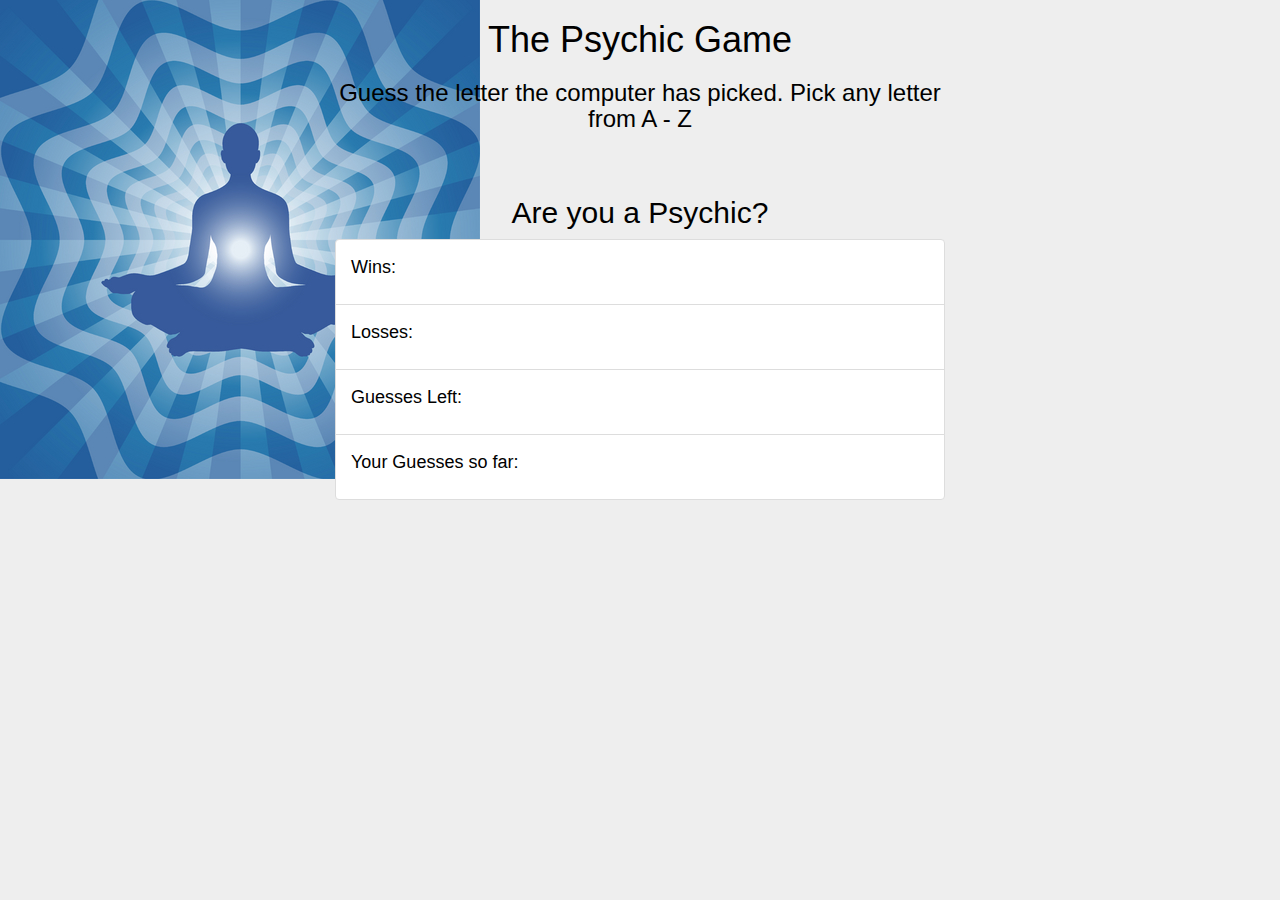
<file: index.html>
<!DOCTYPE html>
<html lang="en">

<head>
  <meta charset="UTF-8">
  <title>The Psychic Game</title>
  <link rel="stylesheet" type="text/css" href="assets/css/reset.css">
  <link rel="stylesheet" type="text/css" href="assets/css/psychicBootstrap.css">
  <link rel="stylesheet" type="text/css" href="assets/css/style.css">
</head>

<body>
  <div class="wrapper">
    <div class="col-md-3">
    </div>
      <div class="col-md-6 text-center">
        <header>
        <h1>The Psychic Game</h1>
        </header>
        <div class="instructions">
          <h3>Guess the letter the computer has picked. Pick any letter from A - Z</h3>
    
          <br>
          <h2>Are you a Psychic?</h2>
        </div>

        <div id="game">
          <ul class="list-group">
            <li class="list-group-item"><p id="wins">Wins: </p></li>
            <li class="list-group-item"><p id="losses">Losses: </p></li>
            <li class="list-group-item"><p id="guessLeft">Guesses Left: </p></li>
            <li class="list-group-item"><p id="let">Your Guesses so far: </p></li>
          </ul>  
        </div>
        <div class="col-md-3">   
        </div>
      </div>
  </div> 
    <div class="col-md-12">
      <div class="footer push">
        <footer class="footer text-center">
          <div class="container">
          </div>
        </footer>
      </div>
    </div>
    <script type="text/javascript" src="assets/javascript/game.js">
      
    </script>
</body>

</html>
</file>
<file: assets/css/style.css>
* {
  margin: 0;
}

html, body{
	color: black;
	background-image: url("");
	border-color: #dddddd;
	font-size: 18px;
	line-height: 34px;
	font-family: 'Arial', 'Helvetica Neue', Helvetica, sans-serif;
	background-image: url("../images/mew.jpg");
    background-repeat: no-repeat;
    background-color: #eee;  
    height: 100%;  	
}
.wrapper {
  min-height: 100%;
  height: auto !important;
  height: 100%;
  margin: 0 auto -4em;
}
.mainHeader{
	columns: 
}
#game{
	text-align: left;
}
#container{
	width: 100%;
	max-width: 960px;
	margin: 0 auto;
	clear: both;	
}

.footer, .push {
  height: 4em;
  text-align: center;
}
</file>
